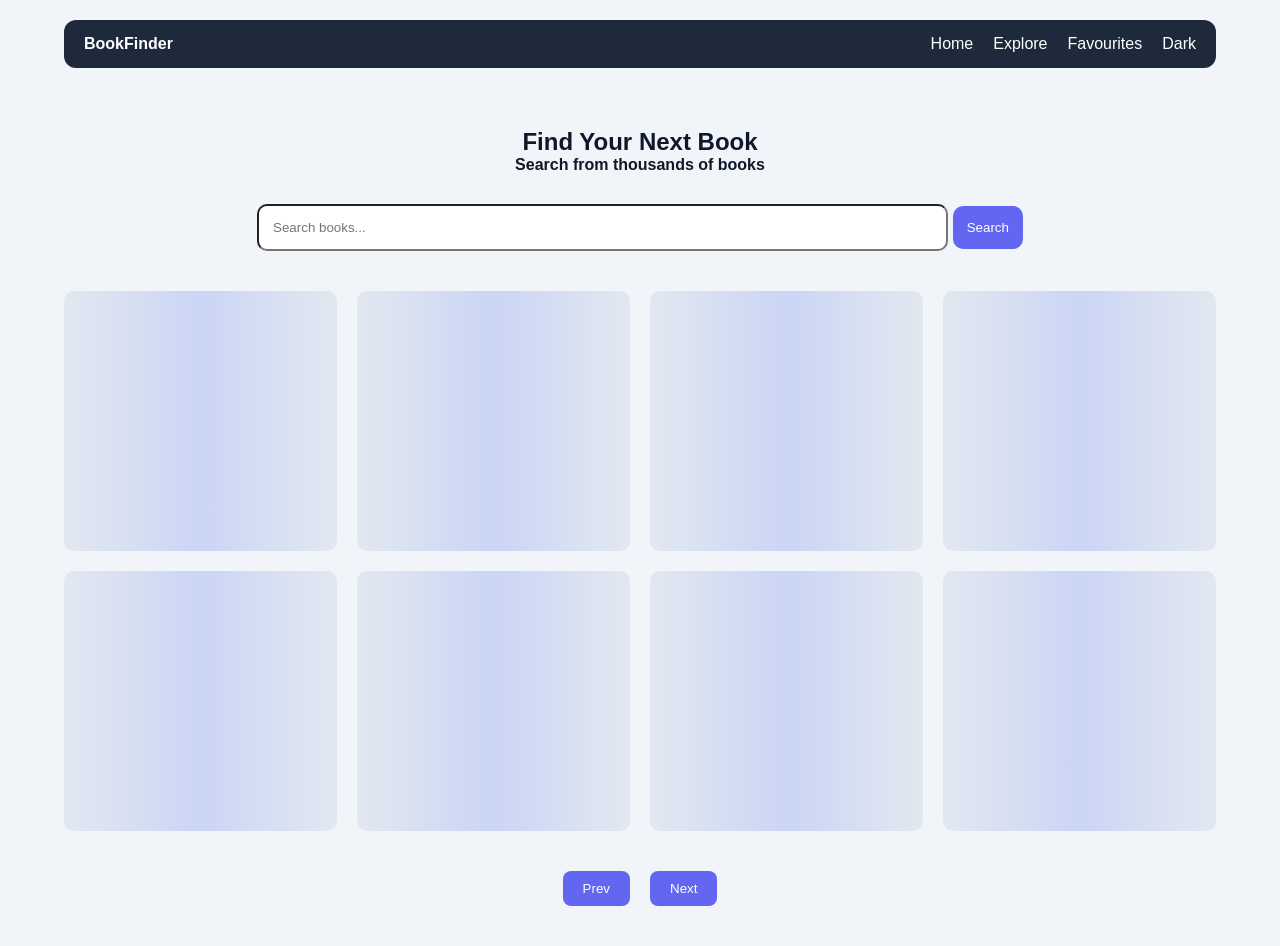
<file: explore.html>
<!DOCTYPE html>
<html lang="en">
<head>
<meta charset="UTF-8">
<meta name="viewport" content="width=device-width, initial-scale=1.0">
<title>Explore</title>
<link rel="stylesheet" href="exploreStyle.css">
</head>
<body>

<div id="main"></div>

<script src="explore.js"></script>
</body>
</html>
</file>
<file: exploreStyle.css>
*{
    margin:0;
    padding:0;
    box-sizing:border-box;
    font-family:Arial;
    transition:0.2s ease;
}

body{
    background:#f1f5f9;
    color:#0f172a;
}

#main{
    width:90%;
    max-width:1200px;
    margin:auto;
}


#navi{
    display:flex;
    justify-content:space-between;
    padding:15px 20px;
    background:#1e293b;
    color:white;
    border-radius:12px;
    margin-top:20px;
}

#navi_sub{
    display:flex;
}

.navi_com{
    margin-left:20px;
    cursor:pointer;
}

.navi_com:hover{
    color:#818cf8;
}


#head{
    text-align:center;
    margin-top:60px;
}

#searchBar{
    text-align:center;
    margin-top:30px;
}

#searchBar input{
    width:60%;
    padding:14px;
    border-radius:10px;
}

#searchBar button{
    padding:14px;
    background:#6366f1;
    color:white;
    border:none;
    border-radius:10px;
}

#cards{
    display:grid;
    grid-template-columns:repeat(4,1fr);
    gap:20px;
    margin-top:40px;
}

.card{
    background:white;
    border-radius:12px;
    overflow:hidden;
    box-shadow:0 8px 20px rgba(0,0,0,0.1);
    position:relative;
}

.card img{
    width:100%;
    height:220px;
}

.card:hover{
    transform:translateY(-6px);
}

.fav{
    position:absolute;
    bottom:10px;
    right:10px;
    border:none;
    background:white;
    border-radius:50%;
    padding:5px;
}


.skeleton{
    height:260px;
    border-radius:10px;
    background:linear-gradient(90deg,#e2e8f0,#cbd5f5,#e2e8f0);
    animation:loading 1.2s infinite;
}

@keyframes loading{
    0%{background-position:200%}
    100%{background-position:-200%}
}


#popup{
    position:fixed;
    top:0;
    left:0;
    width:100%;
    height:100%;
    background:rgba(0,0,0,0.7);
    display:flex;
    justify-content:center;
    align-items:center;
}

#popupBox{
    background:white;
    padding:20px;
    width:400px;
    border-radius:10px;
}


#pagination{
    display:flex;
    justify-content:center;
    gap:20px;
    margin:40px;
}

#pagination button{
    padding:10px 20px;
    background:#6366f1;
    color:white;
    border:none;
    border-radius:8px;
}


.dark body{
    background:#020617;
    color:#e2e8f0;
}

.dark .card{
    background:#020617;
    border:1px solid #334155;
}

.dark #popupBox{
    background:#020617;
}

.dark .skeleton{
    background:linear-gradient(90deg,#020617,#1e293b,#020617);
}
</file>
